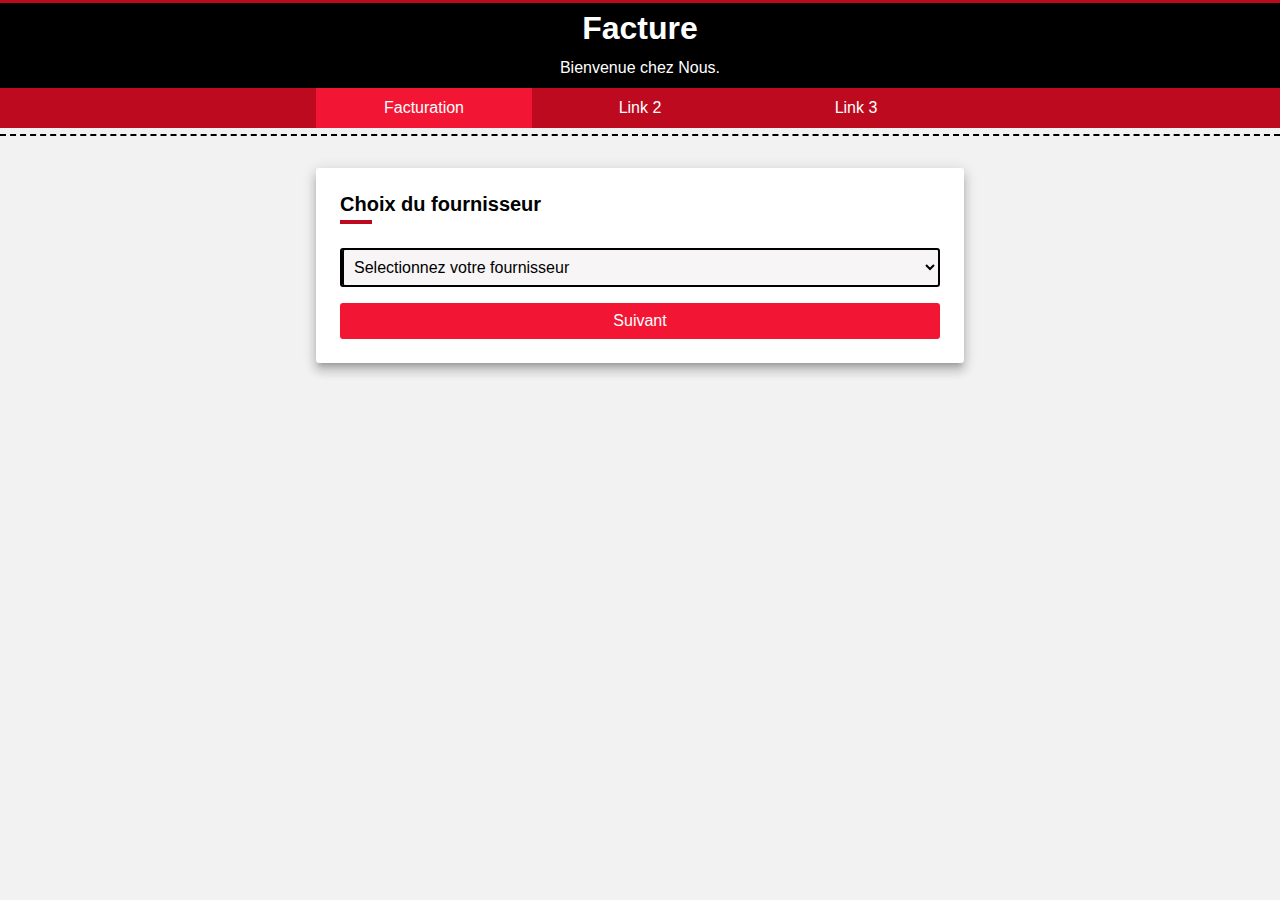
<file: exiadiscount/www/index.html>
<html lang="fr">

<head>
  <meta charset="UTF-8" />
  <meta http-equiv="X-UA-Compatible" content="IE=edge" />
  <meta name="viewport" content="width=device-width, initial-scale=1.0" />
  <title>eXiaDiscount | Facturation</title>
  <link rel="icon" href="favicon.ico" />
  <link href="https://fonts.googleapis.com/icon?family=Material+Icons" rel="stylesheet" />
  <link rel="stylesheet" href="assets/css/styles.css" />
  <link rel="stylesheet" href="assets/css/desktop.css" media="screen and (min-width: 959px)">

</head>

<body>
  <header class="header">
    <h1 class="header__title">Facture</h1>
    <p class="header__subtitle">Bienvenue chez Nous.</p>
    <div class="menu menu--desktop">
      <nav class="menu__navigation">
        <a href="#" class="menu__item menu__item--active">
          Facturation
        </a>
        <a href="#" class="menu__item">
          Link 2</a>
        <a href="#" class="menu__item">
          Link 3
        </a>
      </nav>
    </div>
  </header>

  <main >
    <div class="feedback js-feedback"></div>
    <div class="js-stepper">
      <section class="section js-stepper__step">
        <header class="title">Choix du fournisseur</header>

        <form action="javascript:void(0)" method="post" class="js-stepper__form">

          <div class="input-group">
            <select class="input" name="provider">
              <option value="" disabled selected>Selectionnez votre fournisseur</option>
              <option value="1">Fournisseur 1</option>
              <option value="2">Fournisseur 2</option>
              <option value="3">Fournisseur 3</option>
              <option value="4">Fournisseur 4</option>
            </select>
          </div>

          <div class="input-group input-group--inline">
            <input class="input-button input-button--primary js-stepper__submit-action" type="submit" value="Suivant" />
          </div>

        </form>
      </section>
      <section class="section js-stepper__step">
        <header class="title">Informations personnelles</header>
        <form action="javascript:void(0)" method="post" class="js-stepper__form">
          <div class="input-group input-group--inline">

            <div class="input-radio">
              <input type="radio" name="type" value="personnal" id="perso" />
              <label class="input-group__label" for="perso">Personnel</label>
            </div>

            <div class="input-radio">
              <input type="radio" name="type" value="professional" id="prof" checked />
              <label class="input-group__label" for="prof">Professionel</label>
            </div>
          </div>

          <div class="input-group">
            <label class="input-group__label" for="tva">N° TVA</label>
            <input class="input" type="text" name="tva" id="tva" placeholder="0000123456789" required />
          </div>

          <div class="input-group">
            <label class="input-group__label" for="firstname">Prénom</label>
            <input class="input" type="text" name="firstname" id="firstname" placeholder="Jean"
              autocomplete="given-name" />
          </div>

          <div class="input-group">
            <label class="input-group__label" for="lastname">Nom</label>
            <input class="input" type="text" name="lastname" id="lastname" placeholder="MARTIN"
              autocomplete="family-name" />
          </div>

          <div class="input-group input-group--inline">

            <div class="input-radio">
              <input type="radio" name="gender" value="male" id="male" autocomplete="sex" />
              <label class="input-group__label" for="male">Homme</label>
            </div>

            <div class="input-radio">
              <input type="radio" name="gender" value="female" id="female" autocomplete="sex" />
              <label class="input-group__label" for="female">Femme</label>
            </div>

            <div class="input-radio">
              <input type="radio" name="gender" value="other" id="other" autocomplete="sex" />
              <label class="input-group__label" for="other">Autre</label>
            </div>
          </div>


          <div class="input-group">
            <label class="input-group__label" for="lastname">Email</label>
            <input class="input" type="text" name="mail" id="mail" placeholder="jean.martin@exiadiscount.fr"
              autocomplete="email" />
          </div>



          <div class="input-group">
            <label class="input-group__label" for="lastname">Téléphone</label>
            <input class="input" type="text" name="phone" id="phone" placeholder="00 11 22 33 44" autocomplete="tel" />
          </div>


          <div class="input-group">
            <label class="input-group__label" for="address">Adresse</label>
            <textarea class="input" type="text" name="address" id="address" placeholder="1 rue des lilas" rows="3"
              autocomplete="street-address"></textarea>
          </div>


          <div class="input-group">
            <label class="input-group__label" for="city">Ville</label>
            <input class="input" type="text" name="city" id="city" placeholder="Dijon" autocomplete="address-level2" />
          </div>


          <div class="input-group">
            <label class="input-group__label" for="code">Code postale</label>
            <input class="input" type="text" name="code" id="code" placeholder="21000" autocomplete="postal-code" />
          </div>

          <div class="input-group input-group--inline">
            <input class="input-button input-button--primary js-stepper__submit-action" type="submit" value="Suivant" />
            <input class="input-button" type="reset" />
          </div>
        </form>
      </section>

      <section class="section js-stepper__step">
        <header class="title">Paiement</header>

        <form action="javascript:void(0)" method="post" class="js-stepper__form">

          <div class="input-group">
            <label class="input-group__label" for="card_number">Numéro de carte</label>
            <input class="input" type="text" name="card_number" id="card_number" placeholder="0000 1111 2222 3333 4444"
              autocomplete="cc-number" />
          </div>


          <div class="input-group">
            <label class="input-group__label" for="owner">Propriétaire</label>
            <input class="input" type="text" name="owner" id="owner" placeholder="Jean MARTIN" />
          </div>
          <div class="input-group input-group--inline">
            <div class="input-group">
              <label class="input-group__label">
                Expiration
              </label>
              <div class="input-group__subgroup input-group__subgroup--center">
                <select class="input" name="exp_month" autocomplete="cc-exp-month" >
                  <option value="" disabled selected>MM</option>
                  <option>01</option>
                  <option>02</option>
                  <option>03</option>
                  <option>04</option>
                  <option>05</option>
                  <option>06</option>
                  <option>07</option>
                  <option>08</option>
                  <option>09</option>
                  <option>10</option>
                  <option>11</option>
                  <option>12</option>
                </select>
                <div class="input-group__separator">/</div>
                <select class="input" name="exp_year" autocomplete="cc-exp-year">
                  <option value="" disabled selected>YY</option>
                  <option>20</option>
                  <option>21</option>
                  <option>22</option>
                  <option>23</option>
                  <option>24</option>
                </select>
              </div>
            </div>

            <div class="input-group">
              <label class="input-group__label" for="cvv">CVV</label>
              <input class="input" type="password" name="cvv" id="cvv" placeholder="CVV" autocomplete="cc-csc" />
            </div>
          </div>

          <div class="input-group input-group--inline">
            <input class="input-button input-button--primary js-stepper__submit-action" type="submit" />
            <input class="input-button" type="reset" />
          </div>

        </form>
      </section>
    </div>
  </main>

  <div class="menu">

    <div class="menu__placeholder"></div>
    <nav class="menu__navigation">
      <a href="#" class="menu__item menu__item--active">
        <span class="menu__icon material-icons">shopping_basket</span><span class="menu__label">Facturation</span>
      </a>
      <a href="#" class="menu__item">
        <span class="menu__icon material-icons">card_giftcard</span><span class="menu__label">Link 2</span></a>
      <a href="#" class="menu__item">
        <span class="menu__icon material-icons">import_contacts</span><span class="menu__label">Link 3</span>
      </a>
    </nav>
  </div>
</body>
<script type="module" src="assets/js/script.js"></script>

</html>
</file>
<file: exiadiscount/www/assets/css/styles.css>
:root {
  --lighten-primary: hsla(352, 84%, 85%, 1);
  --primary-color: hsla(352, 90%, 52%, 1);
  --dark-primary: hsla(353, 90%, 39%, 1);
  --darken-primary: hsla(353, 90%, 32%, 1);
}

main {
  padding: 24px;
}

html,
body, textarea, form {
  margin: 0;
  font-family: Roboto, Oxygen, Ubuntu, Cantarell, "Open Sans", "Helvetica Neue",
    sans-serif;
  font-size: 16px;
  line-height: 24px;
}

/* ---Header Component --- */

.header {
  position: relative;
  display: flex;
  flex-direction: column;
  align-items: center;
  margin-bottom: 8px;
  background-color: hsla(0, 0%, 0%, 1);
  color: white;
}

.header::before {
  content: '';
  background-color: var(--dark-primary);
  position: absolute;
  top: 0px;
  left: 0;
  width: 100%;
  height: 3px;
}

.header::after {
  content: '';
  border-bottom: 2px dashed hsla(0, 0%, 0%, 1);
  position: absolute;
  bottom: -8px;
  left: 0;
  width: 100%;
  height: 0px;
}

.header__title, .header__subtitle {
  margin: 0;
}

.header__title {
  padding: 16px;
}

.header__subtitle {
  padding-bottom: 8px;
}

/* --- Feedback --- */

.feedback {
  display: none;
  padding: 8px;
  margin-bottom: 24px;
  border-radius: 6px;
  text-align: center;
  border: 2px solid;
}

.feedback.feedback--active {
  display: block;
}

.feedback.feedback--error {
  color: #d18410;
  border-color: #d18410;
}

.feedback.feedback--success {
  color: #23b323;
  border-color: #23b323;
}


/* --- Section Component --- */

.section {
  overflow: hidden;
  transition: transform 0.5s ease-out,
    opacity 0.5s ease-out;
  visibility: visible;
}

.section:not(:first-child) {
  margin-top: 32px;
}

.section.section--disabled {
  visibility: hidden;
  opacity: 0;
  transform: translateX(-40px);
}

/* --- Menu Component --- */

.menu__placeholder {
  height: 72px;
  width: 100%;
}

.menu__navigation {
  position: fixed;
  bottom: 0;
  display: flex;
  flex-direction: row;
  width: 100%;
  background-color: var(--dark-primary);
  z-index: 1000;
}

.menu__navigation::before {
  position: absolute;
  content: '';
  top: -8px;
  left: 0;
  width: 100%;
  height: 6px;
  border-top: 2px dashed hsla(0, 0%, 0%, 1);
  background-color: white;
}

.menu__item {
  flex: 1 0 auto;
  display: flex;
  flex-direction: column;
  justify-content: center;
  align-items: center;
  padding: 8px;
  text-decoration: none;
  color: white;
}

.menu__item.menu__item--active {
  background-color: var(--primary-color);
}

.menu__icon, .menu__label {
  line-height: 24px;
}

.menu__label {
  font-size: 16px;
}

/* --- Title Component --- */

.title {
  position: relative;
  font-size: 20px;
  line-height: 24px;
  padding-bottom: 8px;
  margin-bottom: 24px;
  font-weight: 600;
}

.title::before {
  position: absolute;
  bottom: 0px;
  left: 0;
  content: '';
  width: 32px;
  height: 4px;
  background-color: var(--dark-primary);
}

/* --- Input Group Component --- */


.input-group {
  display: flex;
  flex-direction: column;
  flex: 0 1 auto;
}

.input-group.input-group--inline {
  gap: 16px;
  flex-direction: row;
}

.input-group:not(:first-child) {
  margin-top: 16px;
}

.input-group>.input-group {
  margin: 0;
}

.input-group__subgroup {
  display: flex;
  align-items: flex-start;
}

.input-group__subgroup.input-group__subgroup--center {
  align-items: center;
  justify-content: center;
}

.input-group__separator {
  padding: 0 8px;
}

.input-group__label:not(input[type='radio'] + .input-group__label) {
  font-weight: 600;
  padding-bottom: 4px;
}

/* --- Input Radio Component --- */

.input-radio {
  font-size: 16px;
  line-height: 24px;
  display: flex;
  align-items: center;
}

/* --- Input / Input Button Component --- */

.input, .input-button {
  position: relative;
  font-size: 16px;
  line-height: 16px;
  padding: 8px;
  width: 100%;
  min-height: 32px;
  min-width: 72px;
  display: flex;
  border-radius: 3px;
  border: solid 2px hsla(0, 0%, 0%, 0.2);
  /* box-shadow: inset 0 0 0 1px hsla(0, 0%, 0%, 1); */
  background-color: #F8F5F6;
}

.input-button {
  background-color: #fafafa;
  justify-content: center;
}

.input:not(:placeholder-shown),
.input:focus,
.input-button:active {
  outline: none;
  border: 2px solid hsla(0, 0%, 0%, 1);
  box-shadow: inset 2px 0 0 hsla(0, 0%, 0%, 1);
}

.input-button:disabled {
  background-color: white;
  color: hsla(0, 0%, 0%, 0.3);
}


.input-button.input-button--primary {
  background-color: var(--primary-color);
  color: white;
  border-color: var(--primary-color);
}

.input-button.input-button--primary:disabled {
  background-color: hsla(0, 0%, 0%, 0.3);
  border-color: transparent;
}

.input-button.input-button--primary:focus,
.input-button.input-button--primary:hover {
  box-shadow: inset 2px 0 0 var(--darken-primary);
  border-color: var(--darken-primary);
  transition: box-shadow 0.3s ease-out, border-color 0.3s ease-out;
}

.input-button.input-button--primary:active {
  box-shadow: none;
  background-color: var(--dark-primary);
  border-color: var(--dark-primary);
  transition: background-color 0.3s ease-out, border-color 0.3s ease-out;
}
</file>
<file: exiadiscount/www/assets/css/desktop.css>
body {
    background-color: hsla(0, 0%, 0%, 0.05);
}

main {
    padding: 32px 0;
}

.section {
    background-color: white;
    box-shadow: 0 5px 5px -3px rgb(0 0 0 / 20%),
        0 8px 10px 1px rgb(0 0 0 / 14%),
        0 3px 14px 2px rgb(0 0 0 / 12%);
    width: 100%;
    padding: 24px;
    margin: 0 auto;
    max-width: 600px;
    border-radius: 3px;
}

/* --- Menu Component --- */

.menu {
    display: none;
}

.menu.menu--desktop {
    display: flex;
    width: 100%;
    background-color: white;
}

.menu.menu--desktop>.menu__navigation {
    position: inherit;
    display: flex;
    justify-content: center;
}

.menu.menu--desktop .menu__item {
    position: relative;
    z-index: 10;
    flex: 0 0 200px;
}

.menu.menu--desktop .menu__item:hover {
    box-shadow: inset 0 -3px 0 hsla(0, 0%, 0%, 2);
    transition: box-shadow 0.3s ease;
}

/* --- Feedback --- */

.feedback {
    margin: 0 auto 24px auto;
    max-width: 600px;
}
</file>
